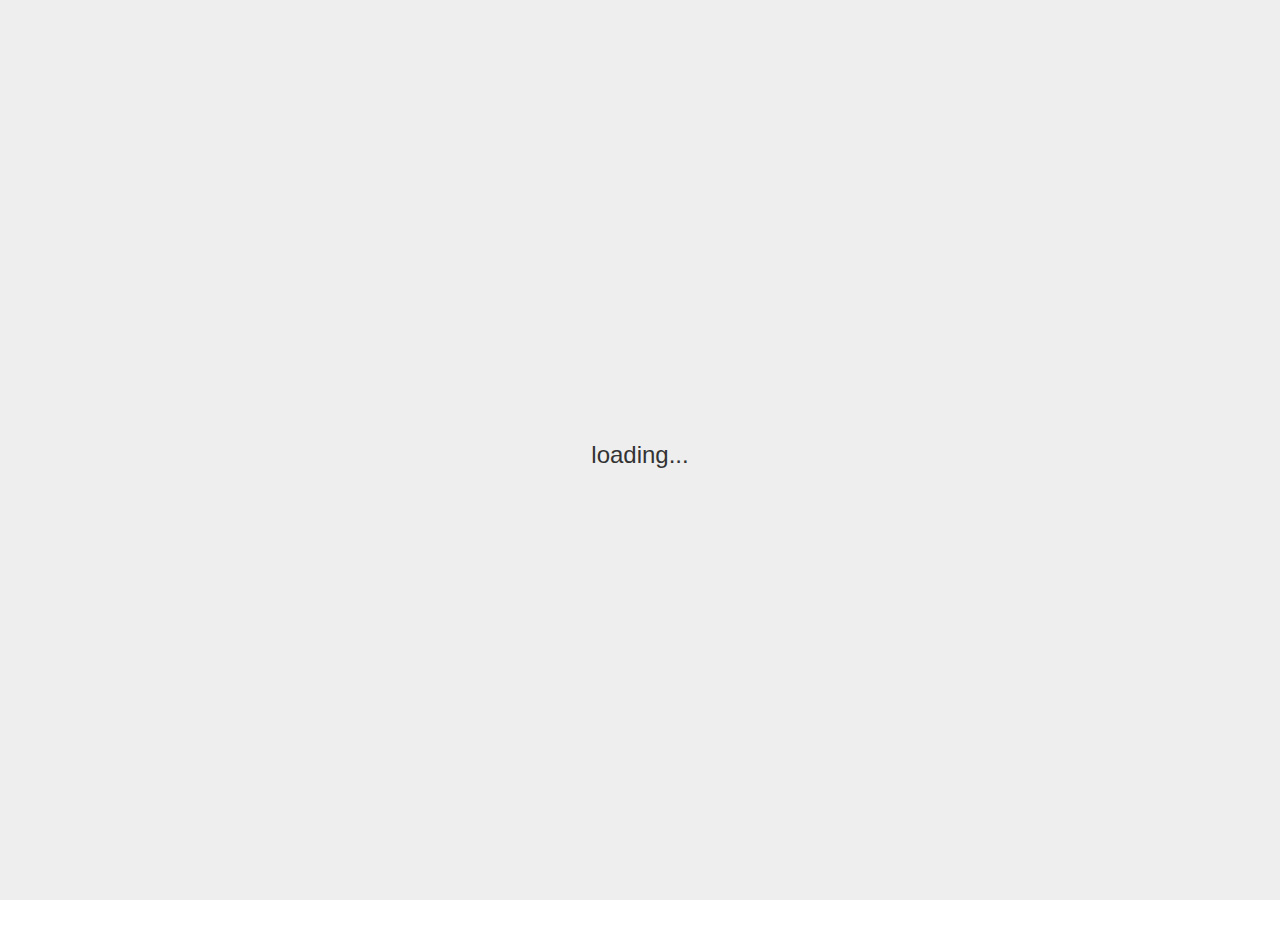
<file: index.html>
<!DOCTYPE html>
<html lang="en">
<head>

    <meta charset="utf-8">
    <meta http-equiv="X-UA-Compatible" content="IE=edge">
    <meta name="viewport" content="width=device-width, initial-scale=1">

    <link href="css/bootstrap.min.css" rel="stylesheet">
    <link href="css/bootstrap-theme.min.css" rel="stylesheet">
    <link href="css/font-awesome.min.css" rel="stylesheet" type="text/css">

    <link href='fonts/glyphicons-halflings-regular.eot'>
    <link href='fonts/glyphicons-halflings-regular.svg'>
    <link href='fonts/glyphicons-halflings-regular.ttf'>
    <link href='fonts/glyphicons-halflings-regular.woff'>
    <link href='fonts/glyphicons-halflings-regular.woff2'>

    <script src="libs/underscore/1.8.3/underscore-min.js"></script>
    <script src="libs/angular.js/1.3.15/angular.min.js"></script>
    <script src="libs/angular-ui-bootstrap/0.12.1/ui-bootstrap-tpls.min.js"></script>
    <script src="libs/angular.js/1.3.15/angular-resource.min.js"></script>
    <script src="libs/angular-ui-router/0.2.13/angular-ui-router.min.js"></script>

    <link href="app/app.css" rel="stylesheet" type="text/css">

    <script src="app/app.js"></script>
    <script src="app/config.js"></script>
    <script src="app/homeController.js"></script>
    <script src="app/editController.js"></script>
    <script src="app/newController.js"></script>
    <script src="app/API.js"></script>

    <style>

        .vertical-center {
            min-height: 100%; /* Fallback for browsers do NOT support vh unit */
            min-height: 100vh; /* These two lines are counted as one :-)       */
            display: flex;
            align-items: center;
        }

    </style>

    <title>Links</title>

</head>

<body ng-app="App" ng-controller="HomeController">

<div ui-view>
    <div class="jumbotron vertical-center">
        <div class="container">
            <div class="text-center">
                <h3>loading...</h3>
            </div>
        </div>
    </div>
</div>

</body>

</html>
</file>
<file: app/app.css>
.listHeader {
    font-size: larger;
}

.listLinks {
    font-size: larger;
    margin-bottom: 10px;
}

iframe {
    border: 0;
    width:100%;
    height:800px;"
}
</file>
